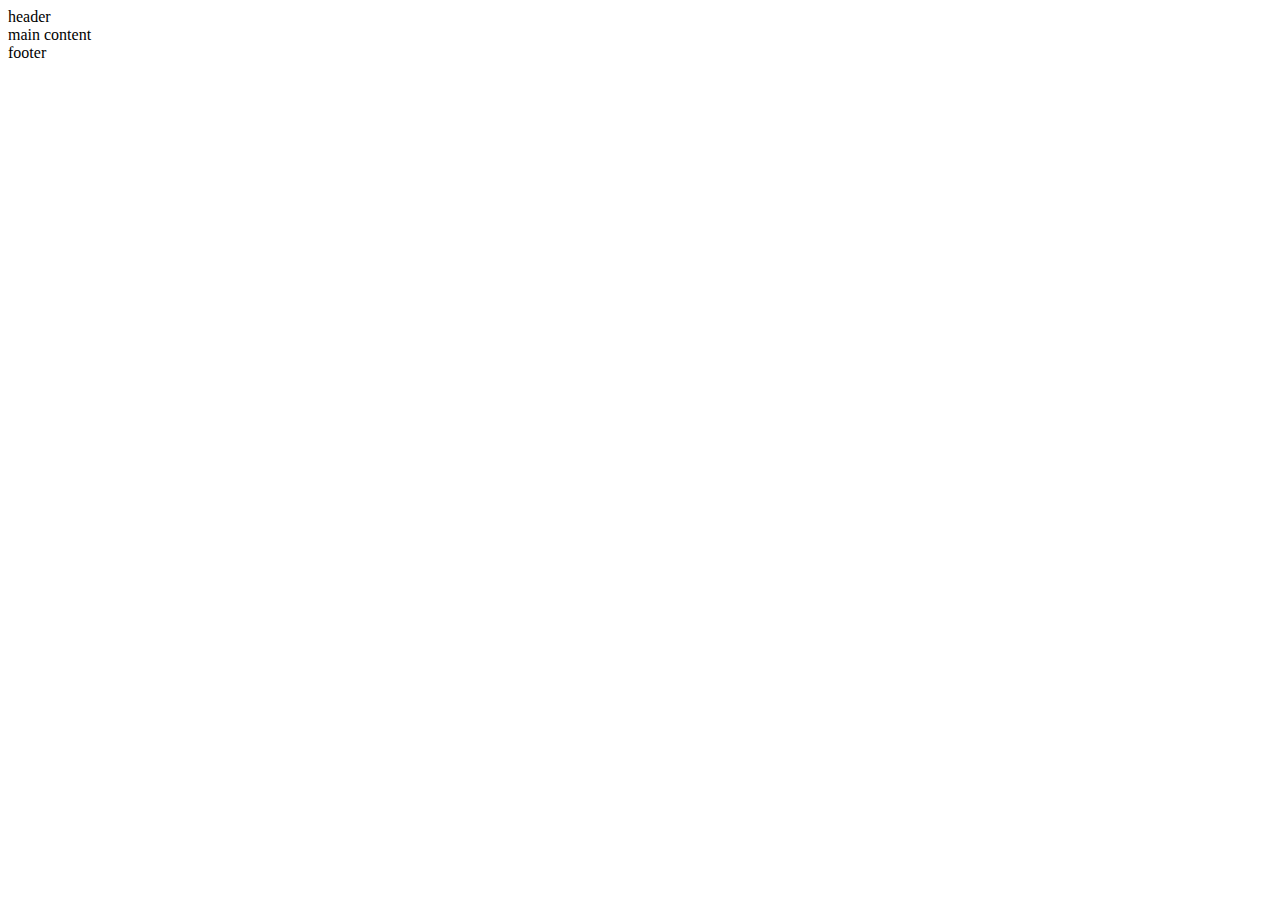
<file: index.html>
<!DOCTYPE html>
<html lang="en">

<head>
    <meta charset="UTF-8">
    <meta http-equiv="X-UA-Compatible" content="IE=edge">
    <meta name="viewport" content="width=device-width, initial-scale=1.0">

    <!-- Meta tags for search engines-->
    <meta name="description" content="Love Running. club for runners in Dublin, Ireland. Dublin docklands and pheonix parks. ">
    <meta name="keywords" content="love running, run, running, clubs, runners, club, Ireland, Dublin, sport, exercise">
    <!-- Title -->
    <title>Love Running</title>

    <!-- Favicon -->
    <link rel="apple-touch-icon" sizes="180x180" href="assets/images/apple-touch-icon.png">
    <link rel="icon" type="image/png" sizes="32x32" href="assets/images/favicon-32x32.png">
    <link rel="icon" type="image/png" sizes="16x16" href="assets/images/favicon-16x16.png">

</head>

<body>


    <!-- Header -->
     <header>header</header>

    <!-- Main Content -->
    <main>main content</main>

    <!-- Footer -->
    <footer>footer</footer>

</body>

</html>
</file>
